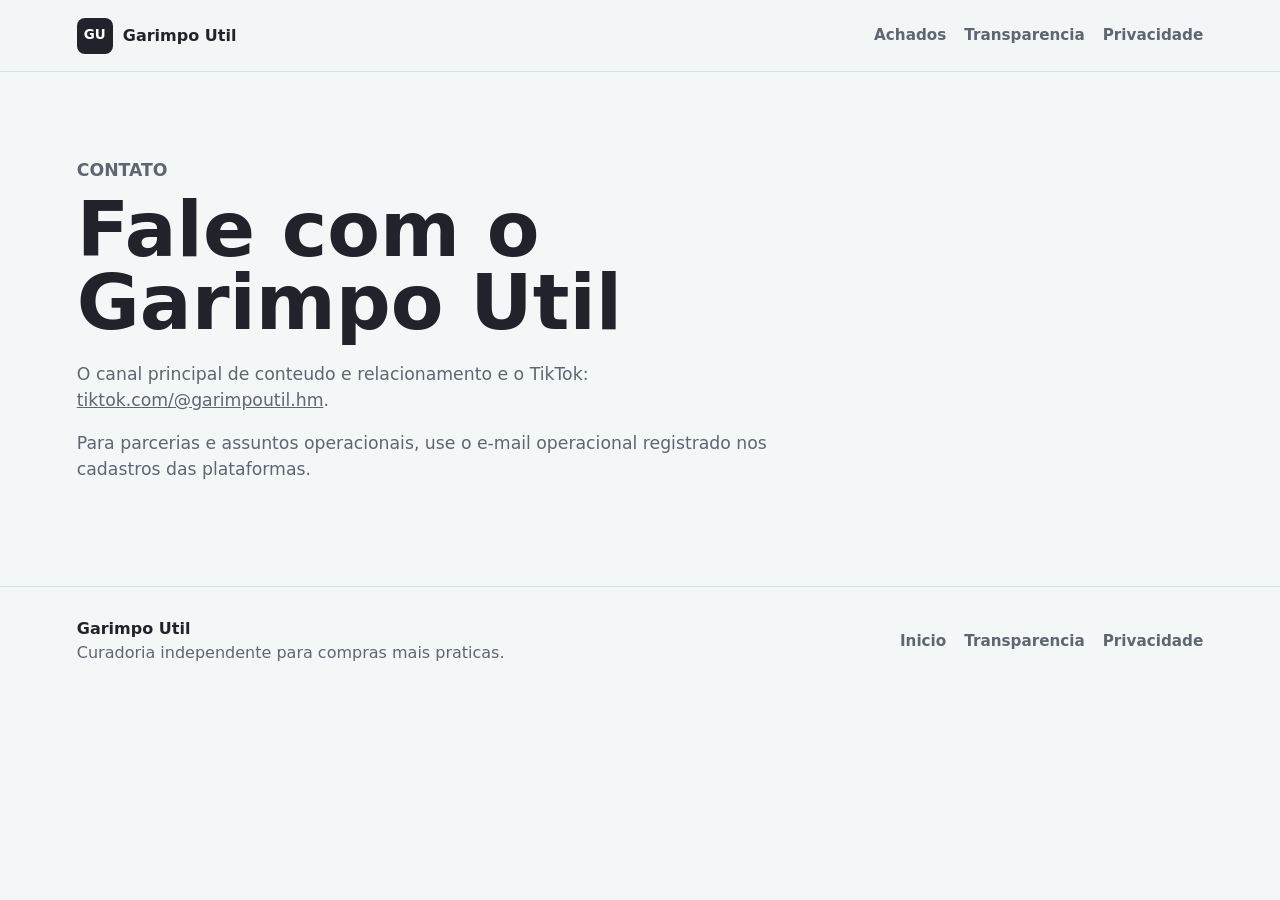
<file: pages/contato.html>
<!doctype html>
<html lang="pt-BR">
  <head>
    <meta charset="utf-8" />
    <meta name="viewport" content="width=device-width, initial-scale=1" />
    <meta name="lomadee" content="2324685" />
    <title>Contato | Garimpo Util</title>
    <link rel="icon" href="../assets/favicon.svg" type="image/svg+xml" />
    <meta name="description" content="Canais de contato do Garimpo Util." />
    <link rel="stylesheet" href="../assets/styles.css" />
  </head>
  <body>
    <header class="topbar">
      <a class="brand" href="../index.html"><span class="brand-mark">GU</span><span>Garimpo Util</span></a>
      <nav class="nav-links" aria-label="Secoes">
        <a href="../index.html#achados">Achados</a>
        <a href="./transparencia.html">Transparencia</a>
        <a href="./privacidade.html">Privacidade</a>
      </nav>
    </header>
    <main class="section page-copy">
      <p class="eyebrow">Contato</p>
      <h1>Fale com o Garimpo Util</h1>
      <p>
        O canal principal de conteudo e relacionamento e o TikTok:
        <a href="https://www.tiktok.com/@garimpoutil.hm" rel="noopener">tiktok.com/@garimpoutil.hm</a>.
      </p>
      <p>
        Para parcerias e assuntos operacionais, use o e-mail operacional registrado nos cadastros das plataformas.
      </p>
    </main>
    <footer class="footer">
      <div><strong>Garimpo Util</strong><p>Curadoria independente para compras mais praticas.</p></div>
      <nav aria-label="Rodape">
        <a href="../index.html">Inicio</a>
        <a href="./transparencia.html">Transparencia</a>
        <a href="./privacidade.html">Privacidade</a>
      </nav>
    </footer>
  </body>
</html>
</file>
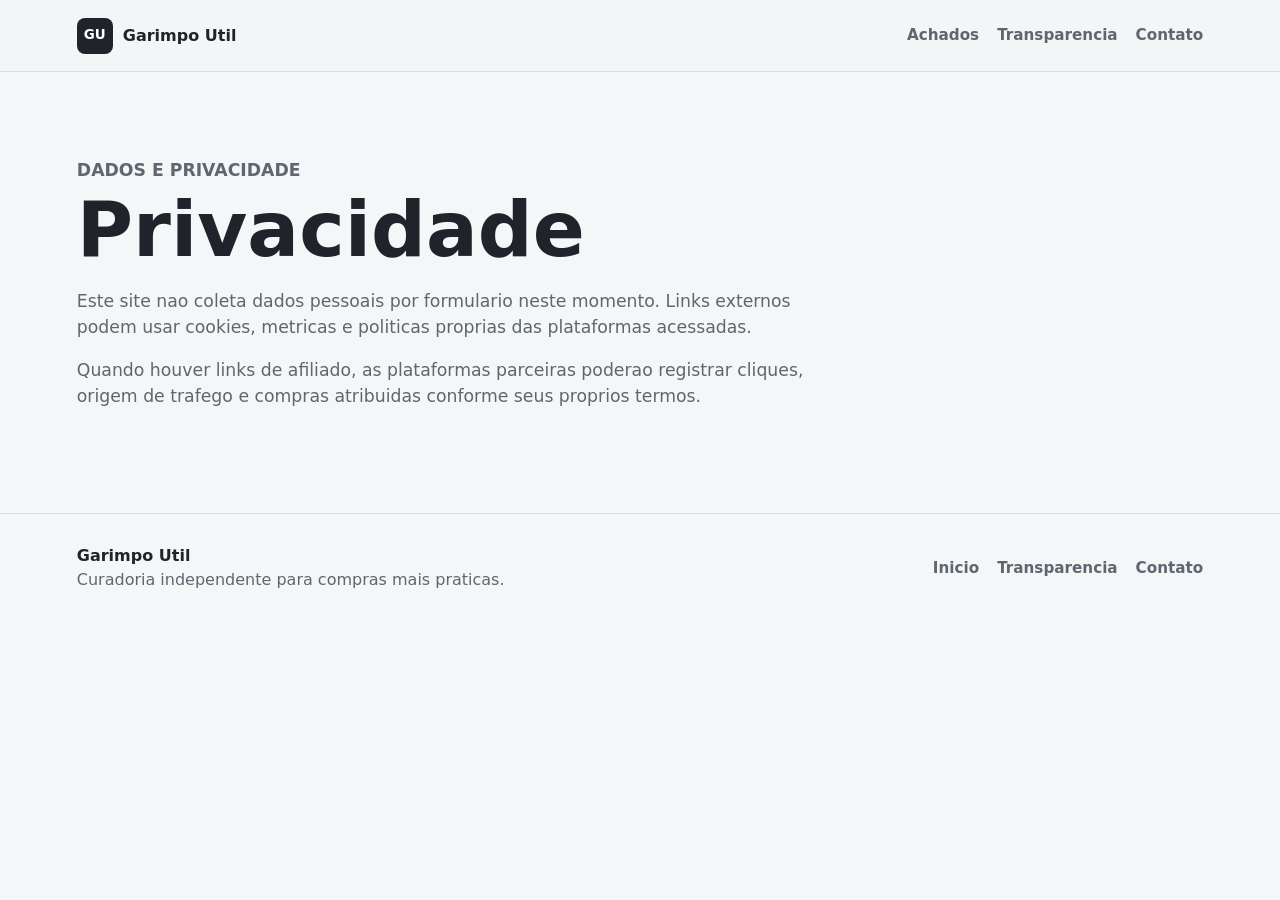
<file: pages/privacidade.html>
<!doctype html>
<html lang="pt-BR">
  <head>
    <meta charset="utf-8" />
    <meta name="viewport" content="width=device-width, initial-scale=1" />
    <meta name="lomadee" content="2324685" />
    <title>Privacidade | Garimpo Util</title>
    <link rel="icon" href="../assets/favicon.svg" type="image/svg+xml" />
    <meta name="description" content="Politica simples de privacidade do Garimpo Util." />
    <link rel="stylesheet" href="../assets/styles.css" />
  </head>
  <body>
    <header class="topbar">
      <a class="brand" href="../index.html"><span class="brand-mark">GU</span><span>Garimpo Util</span></a>
      <nav class="nav-links" aria-label="Secoes">
        <a href="../index.html#achados">Achados</a>
        <a href="./transparencia.html">Transparencia</a>
        <a href="./contato.html">Contato</a>
      </nav>
    </header>
    <main class="section page-copy">
      <p class="eyebrow">Dados e privacidade</p>
      <h1>Privacidade</h1>
      <p>
        Este site nao coleta dados pessoais por formulario neste momento. Links externos podem usar cookies, metricas e politicas proprias das plataformas acessadas.
      </p>
      <p>
        Quando houver links de afiliado, as plataformas parceiras poderao registrar cliques, origem de trafego e compras atribuidas conforme seus proprios termos.
      </p>
    </main>
    <footer class="footer">
      <div><strong>Garimpo Util</strong><p>Curadoria independente para compras mais praticas.</p></div>
      <nav aria-label="Rodape">
        <a href="../index.html">Inicio</a>
        <a href="./transparencia.html">Transparencia</a>
        <a href="./contato.html">Contato</a>
      </nav>
    </footer>
  </body>
</html>
</file>
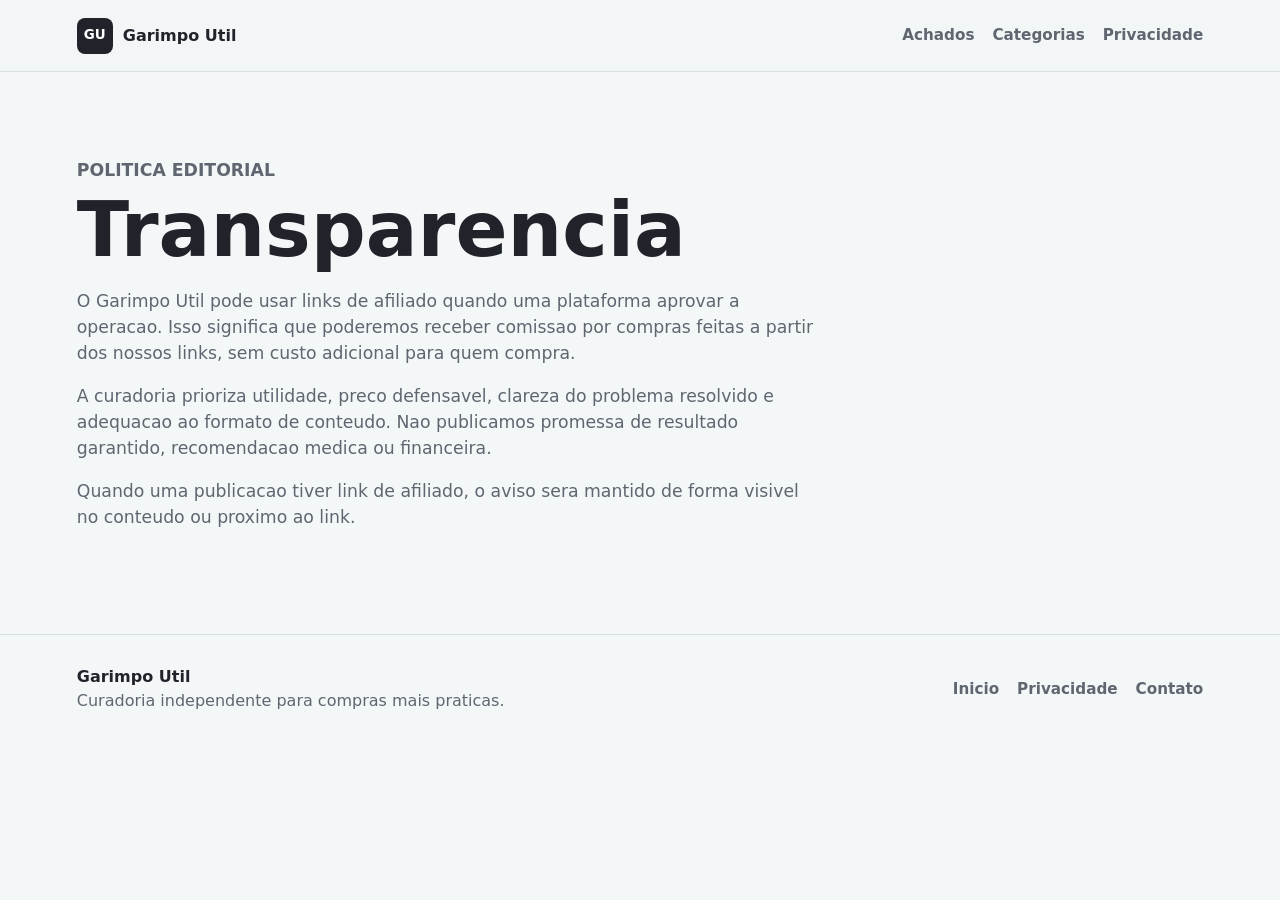
<file: pages/transparencia.html>
<!doctype html>
<html lang="pt-BR">
  <head>
    <meta charset="utf-8" />
    <meta name="viewport" content="width=device-width, initial-scale=1" />
    <meta name="lomadee" content="2324685" />
    <title>Transparencia | Garimpo Util</title>
    <link rel="icon" href="../assets/favicon.svg" type="image/svg+xml" />
    <meta name="description" content="Politica editorial e aviso de afiliados do Garimpo Util." />
    <link rel="stylesheet" href="../assets/styles.css" />
  </head>
  <body>
    <header class="topbar">
      <a class="brand" href="../index.html"><span class="brand-mark">GU</span><span>Garimpo Util</span></a>
      <nav class="nav-links" aria-label="Secoes">
        <a href="../index.html#achados">Achados</a>
        <a href="../index.html#categorias">Categorias</a>
        <a href="./privacidade.html">Privacidade</a>
      </nav>
    </header>
    <main class="section page-copy">
      <p class="eyebrow">Politica editorial</p>
      <h1>Transparencia</h1>
      <p>
        O Garimpo Util pode usar links de afiliado quando uma plataforma aprovar a operacao. Isso significa que poderemos receber comissao por compras feitas a partir dos nossos links, sem custo adicional para quem compra.
      </p>
      <p>
        A curadoria prioriza utilidade, preco defensavel, clareza do problema resolvido e adequacao ao formato de conteudo. Nao publicamos promessa de resultado garantido, recomendacao medica ou financeira.
      </p>
      <p>
        Quando uma publicacao tiver link de afiliado, o aviso sera mantido de forma visivel no conteudo ou proximo ao link.
      </p>
    </main>
    <footer class="footer">
      <div><strong>Garimpo Util</strong><p>Curadoria independente para compras mais praticas.</p></div>
      <nav aria-label="Rodape">
        <a href="../index.html">Inicio</a>
        <a href="./privacidade.html">Privacidade</a>
        <a href="./contato.html">Contato</a>
      </nav>
    </footer>
  </body>
</html>
</file>
<file: assets/styles.css>
:root {
  --bg: #f4f7f8;
  --surface: #ffffff;
  --ink: #20242a;
  --muted: #5f6670;
  --line: #d6e0e4;
  --orange: #e85d2a;
  --green: #2f6f5e;
  --blue: #2f5f9d;
  --shadow: 0 18px 48px rgba(22, 38, 45, 0.12);
}

* {
  box-sizing: border-box;
}

html {
  scroll-behavior: smooth;
}

body {
  margin: 0;
  background: var(--bg);
  color: var(--ink);
  font-family: Inter, ui-sans-serif, system-ui, -apple-system, BlinkMacSystemFont, "Segoe UI", sans-serif;
  line-height: 1.5;
}

a {
  color: inherit;
}

img {
  display: block;
  max-width: 100%;
}

.topbar {
  align-items: center;
  background: rgba(244, 247, 248, 0.92);
  border-bottom: 1px solid var(--line);
  display: flex;
  gap: 24px;
  justify-content: space-between;
  min-height: 72px;
  padding: 0 6vw;
  position: sticky;
  top: 0;
  z-index: 10;
}

.brand {
  align-items: center;
  display: inline-flex;
  font-weight: 800;
  gap: 10px;
  text-decoration: none;
}

.brand-mark {
  align-items: center;
  background: var(--ink);
  border-radius: 8px;
  color: #fff;
  display: inline-flex;
  font-size: 0.84rem;
  height: 36px;
  justify-content: center;
  width: 36px;
}

.nav-links,
.footer nav {
  display: flex;
  flex-wrap: wrap;
  gap: 18px;
}

.nav-links a,
.footer a {
  color: var(--muted);
  font-size: 0.95rem;
  font-weight: 650;
  text-decoration: none;
}

.nav-links a:hover,
.footer a:hover {
  color: var(--ink);
}

.hero {
  align-items: stretch;
  display: grid;
  min-height: min(760px, calc(92vh - 72px));
  overflow: hidden;
  position: relative;
}

.hero-media {
  inset: 0;
  position: absolute;
}

.hero-media::after {
  background: linear-gradient(90deg, rgba(20, 21, 24, 0.82), rgba(20, 21, 24, 0.44), rgba(20, 21, 24, 0.08));
  content: "";
  inset: 0;
  position: absolute;
}

.hero-media img {
  height: 100%;
  object-fit: cover;
  width: 100%;
}

.hero-content {
  align-self: center;
  color: #fff;
  max-width: 720px;
  padding: 8vh 6vw 13vh;
  position: relative;
  z-index: 1;
}

.eyebrow {
  color: var(--orange);
  font-size: 0.82rem;
  font-weight: 800;
  letter-spacing: 0;
  margin: 0 0 10px;
  text-transform: uppercase;
}

.hero .eyebrow {
  color: #ffb08f;
}

h1,
h2,
h3,
p {
  margin-top: 0;
}

h1 {
  font-size: clamp(3rem, 9vw, 6.6rem);
  line-height: 0.95;
  margin-bottom: 22px;
}

h2 {
  font-size: clamp(2rem, 5vw, 3.6rem);
  line-height: 1;
  margin-bottom: 12px;
}

h3 {
  font-size: 1.12rem;
  line-height: 1.2;
  margin-bottom: 8px;
}

.hero-copy {
  font-size: clamp(1.08rem, 2vw, 1.28rem);
  max-width: 620px;
}

.hero-actions {
  display: flex;
  flex-wrap: wrap;
  gap: 12px;
  margin-top: 30px;
}

.button {
  align-items: center;
  border-radius: 8px;
  display: inline-flex;
  font-weight: 800;
  justify-content: center;
  min-height: 48px;
  padding: 0 18px;
  text-decoration: none;
}

.button.primary {
  background: var(--orange);
  color: #fff;
}

.button.secondary {
  background: rgba(255, 255, 255, 0.14);
  border: 1px solid rgba(255, 255, 255, 0.42);
  color: #fff;
}

.notice {
  background: var(--green);
  color: #fff;
  font-size: 1rem;
  padding: 18px 6vw;
}

.section {
  padding: 86px 6vw;
}

.section-heading {
  max-width: 780px;
}

.product-grid,
.criteria-grid {
  display: grid;
  gap: 20px;
  grid-template-columns: repeat(3, minmax(0, 1fr));
  margin-top: 34px;
}

.product-card,
.criteria article {
  background: var(--surface);
  border: 1px solid rgba(60, 54, 42, 0.12);
  border-radius: 8px;
  box-shadow: var(--shadow);
  overflow: hidden;
}

.product-card img {
  aspect-ratio: 4 / 3;
  object-fit: cover;
  width: 100%;
}

.product-body,
.criteria article {
  padding: 22px;
}

.tag {
  color: var(--blue);
  font-size: 0.78rem;
  font-weight: 800;
  margin-bottom: 8px;
  text-transform: uppercase;
}

.product-body p:last-child,
.criteria p:last-child,
.footer p {
  color: var(--muted);
  margin-bottom: 0;
}

.split-band {
  background: #e6f0ec;
}

.category-list {
  display: grid;
  gap: 12px;
  grid-template-columns: repeat(3, minmax(0, 1fr));
  margin-top: 30px;
}

.category-list a {
  background: var(--surface);
  border: 1px solid rgba(60, 54, 42, 0.12);
  border-radius: 8px;
  color: var(--ink);
  font-weight: 800;
  min-height: 64px;
  padding: 20px;
  text-decoration: none;
}

.category-list a:hover {
  border-color: var(--orange);
}

.footer {
  align-items: center;
  border-top: 1px solid var(--line);
  display: flex;
  gap: 24px;
  justify-content: space-between;
  padding: 30px 6vw;
}

.page-copy {
  max-width: 900px;
}

.page-copy h1 {
  font-size: clamp(2.4rem, 6vw, 4.8rem);
}

.page-copy p {
  color: var(--muted);
  font-size: 1.08rem;
  max-width: 760px;
}

@media (max-width: 820px) {
  .topbar,
  .footer {
    align-items: flex-start;
    flex-direction: column;
  }

  .hero {
    min-height: min(620px, 82vh);
  }

  .hero-media::after {
    background: linear-gradient(180deg, rgba(20, 21, 24, 0.78), rgba(20, 21, 24, 0.46));
  }

  .hero-content {
    align-self: end;
    padding-bottom: 54px;
  }

  .product-grid,
  .criteria-grid,
  .category-list {
    grid-template-columns: 1fr;
  }

  .section {
    padding: 64px 6vw;
  }
}
</file>
